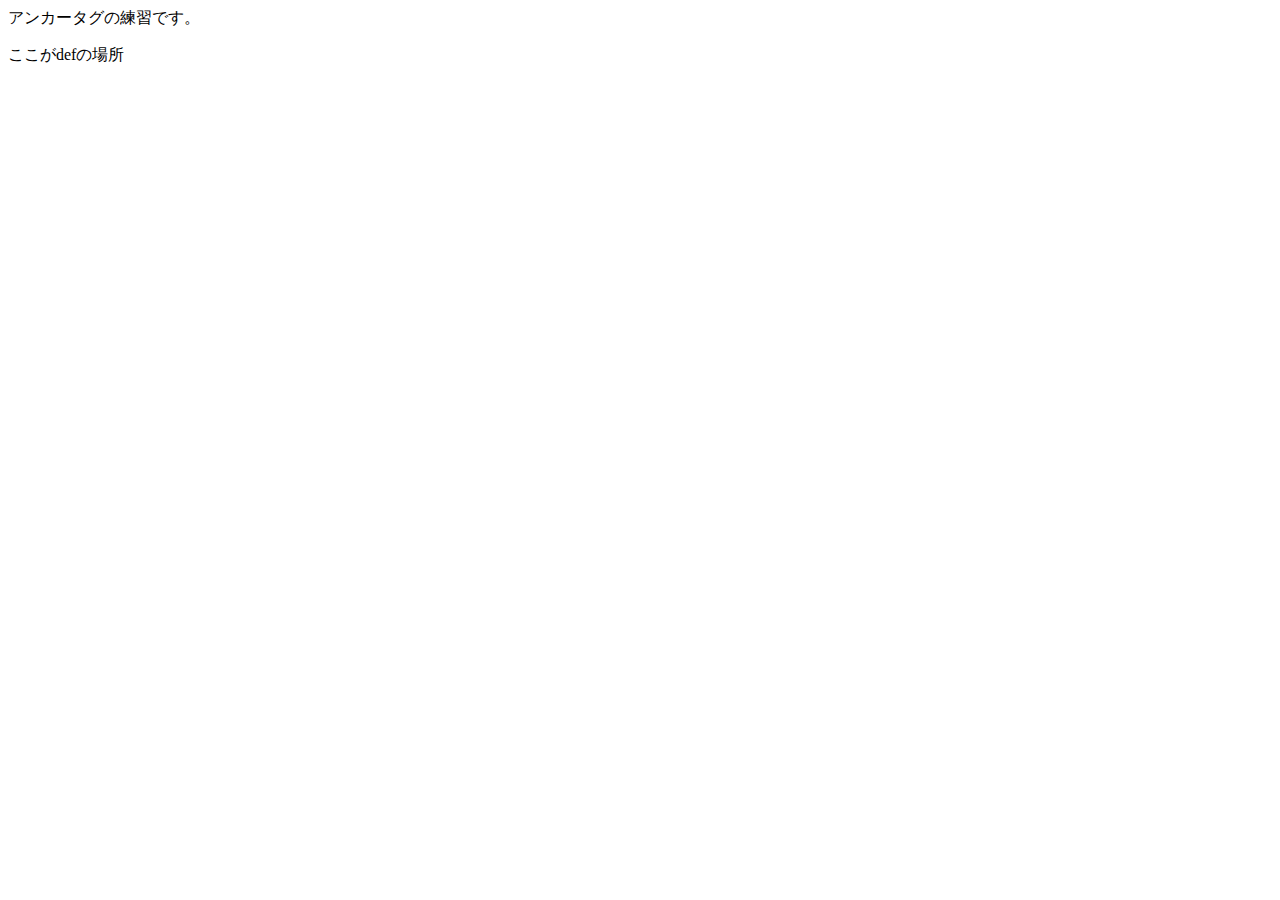
<file: a.html>
<DOCTYPE html>
  <html lang="ja">
    <head>
      <meta charset="UTF-8">
      <title>アンカータグの練習</title>
    </head>
    <body>
      <p>アンカータグの練習です。</p>
      <a id="def">ここがdefの場所</a>  
      </body>
  </html>
</file>
